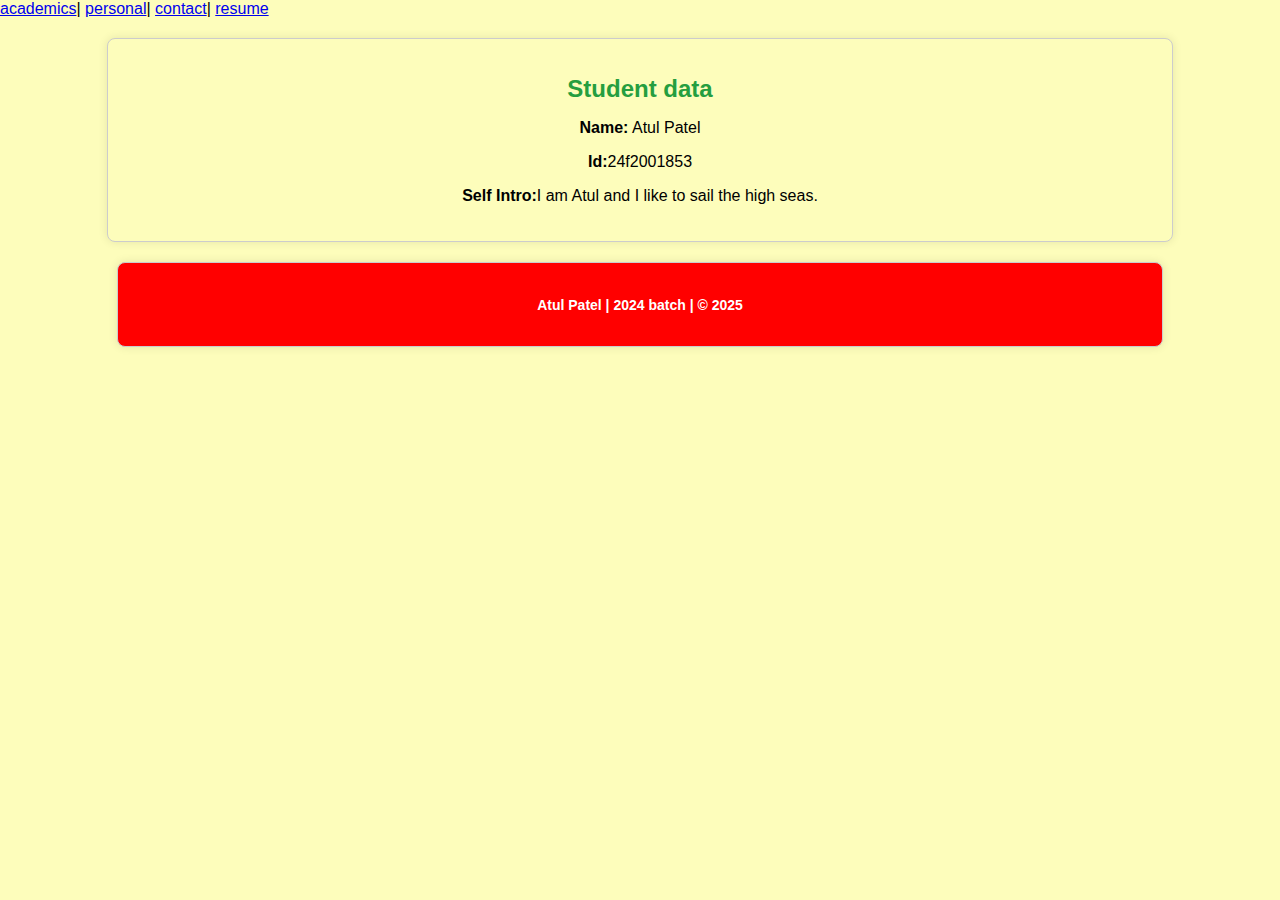
<file: PRACTICE WEEK 2/index.html>
<!DOCTYPE html>
<html lang="en">
<head>
    <meta charset="UTF-8">
    <meta name="viewport" content="width=device-width, initial-scale=1.0">
    <title>Home Page</title>
    <link rel="stylesheet" href="index.css">
</head>
<body>
    <div id="Header">
        <a href="academics.html">academics</a>|
        <a href="personal.html">personal</a>|
        <a href="contact.html"> contact</a>|
        <a href="resume.html">resume</a>
    </div>
    <div id = "main">
        <h1> Student data</h1>
        <p><strong>Name:</strong> Atul Patel</p>
        <p><strong>Id:</strong>24f2001853</p>
        <p><strong>Self Intro:</strong>I am Atul and I like to sail the high seas.</p>
    </div>
    <div id = "footer">
    <h5>Atul Patel | 2024 batch | &copy; 2025</h5>
    </div>
    
</body>
</html>
</file>
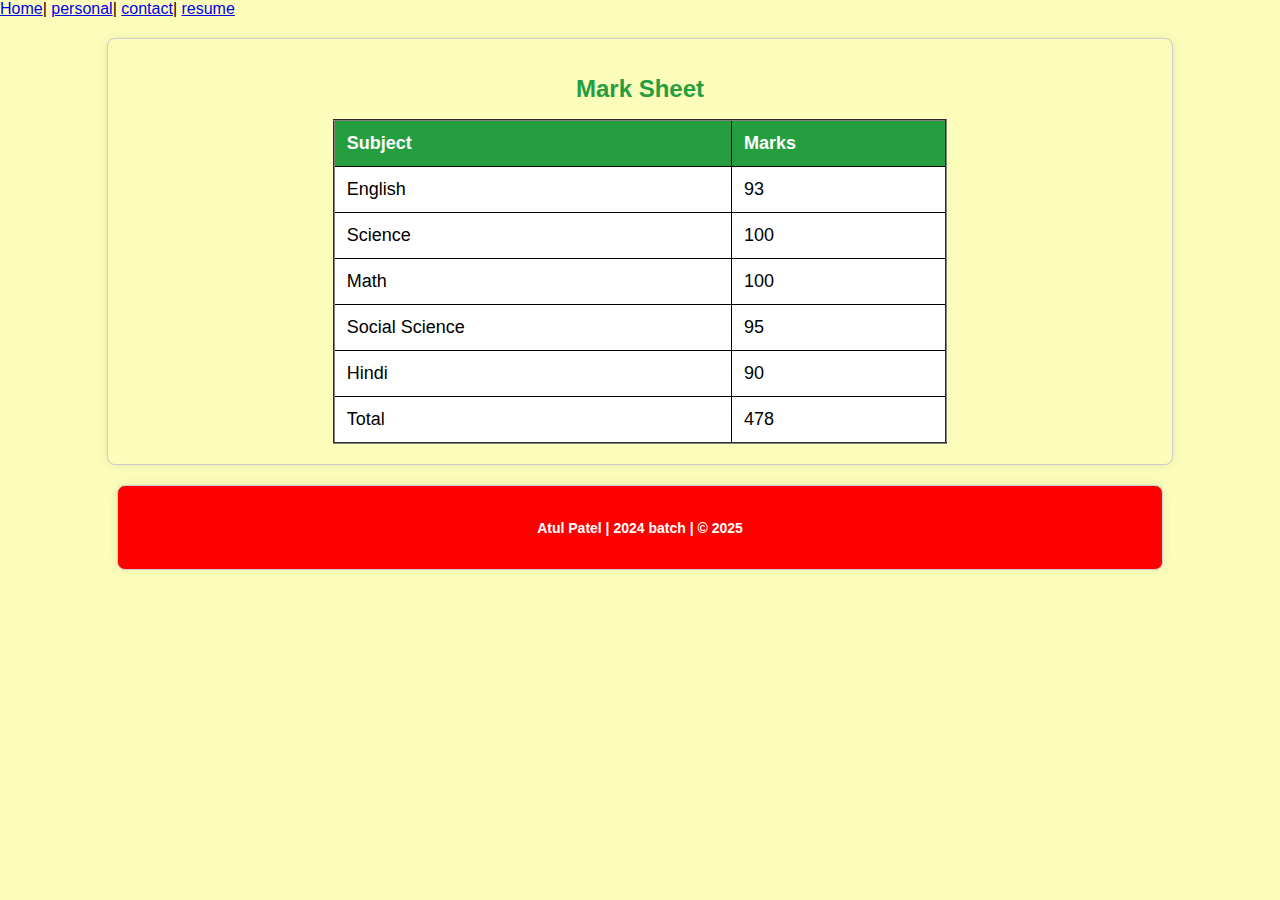
<file: PRACTICE WEEK 2/academics.html>
<!DOCTYPE html>
<html lang="en">
<head>
    <meta charset="UTF-8">
    <meta name="viewport" content="width=device-width, initial-scale=1.0">
    <title>Academics Page</title>
    <link rel="stylesheet" href="academics.css">
</head>
<body>
    <div id="Header">
        <a href="index.html">Home</a>|
        <a href="personal.html">personal</a>|
        <a href="contact.html"> contact</a>|
        <a href="resume.html">resume</a>
    </div>
    <div id="main">
        <h1>Mark Sheet</h1>
        <table border="2">
            <tr>
                <th>Subject</th>
                <th>Marks</th>
            </tr>
            <tr>
                <td>English</td>
                <td>93</td>
            </tr>
            <tr>
                <td>Science</td>
                <td>100</td>
            </tr>
            <tr>
                <td>Math</td>
                <td>100</td>
            </tr>
            <tr>
                <td>Social Science</td>
                <td>95</td>
            </tr>
            <tr>
                <td>Hindi</td>
                <td>90</td>
            </tr>
            <tr>
                <td>Total</td>
                <td>478</td>
            </tr>
        </table>
        </div>
    <div id = "footer">
    <h5>Atul Patel | 2024 batch | &copy; 2025</h5>
    </div>
    </div>
</body>
</html>
</file>
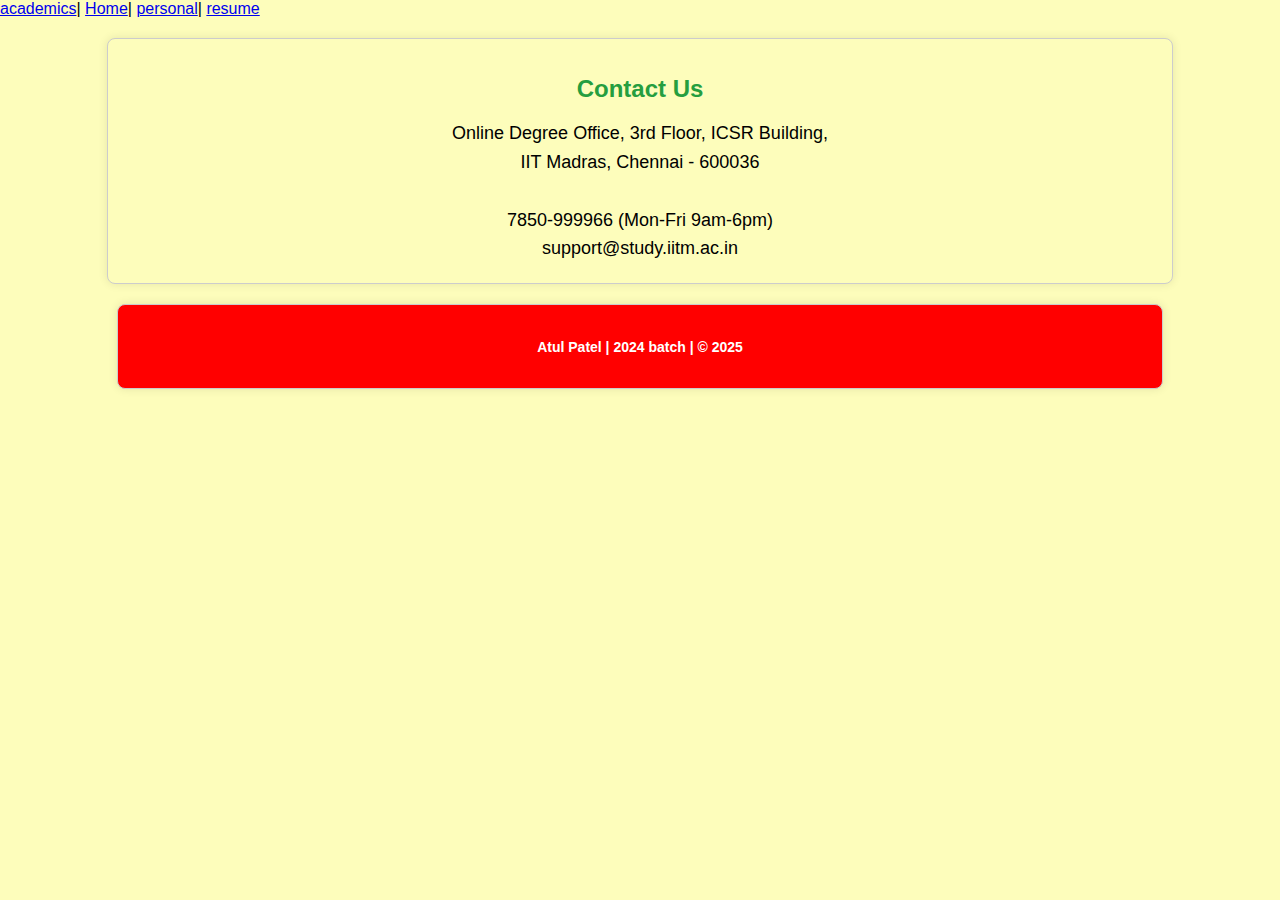
<file: PRACTICE WEEK 2/contact.html>
<!DOCTYPE html>
<html lang="en">
<head>
    <meta charset="UTF-8">
    <meta name="viewport" content="width=device-width, initial-scale=1.0">
    <title>Contact Page</title>
    <link rel="stylesheet" href="contact.css"> 
</head>
<body>
    <div id="Header">
        <a href="academics.html">academics</a>|
        <a href="index.html">Home</a>|
        <a href="personal.html">personal</a>|
        <a href="resume.html">resume</a>
    </div>
    <div id = "main">
         <h1>Contact Us</h1>
        <address>
            Online Degree Office, 3rd Floor, ICSR Building,<br>
            IIT Madras, Chennai - 600036<br>
            <br>
            7850-999966 (Mon-Fri 9am-6pm)<br>
            support@study.iitm.ac.in
        </address>
    </div>
    <div id = "footer">
    <h5>Atul Patel | 2024 batch | &copy; 2025</h5>
    </div>
</body>
</html>
</file>
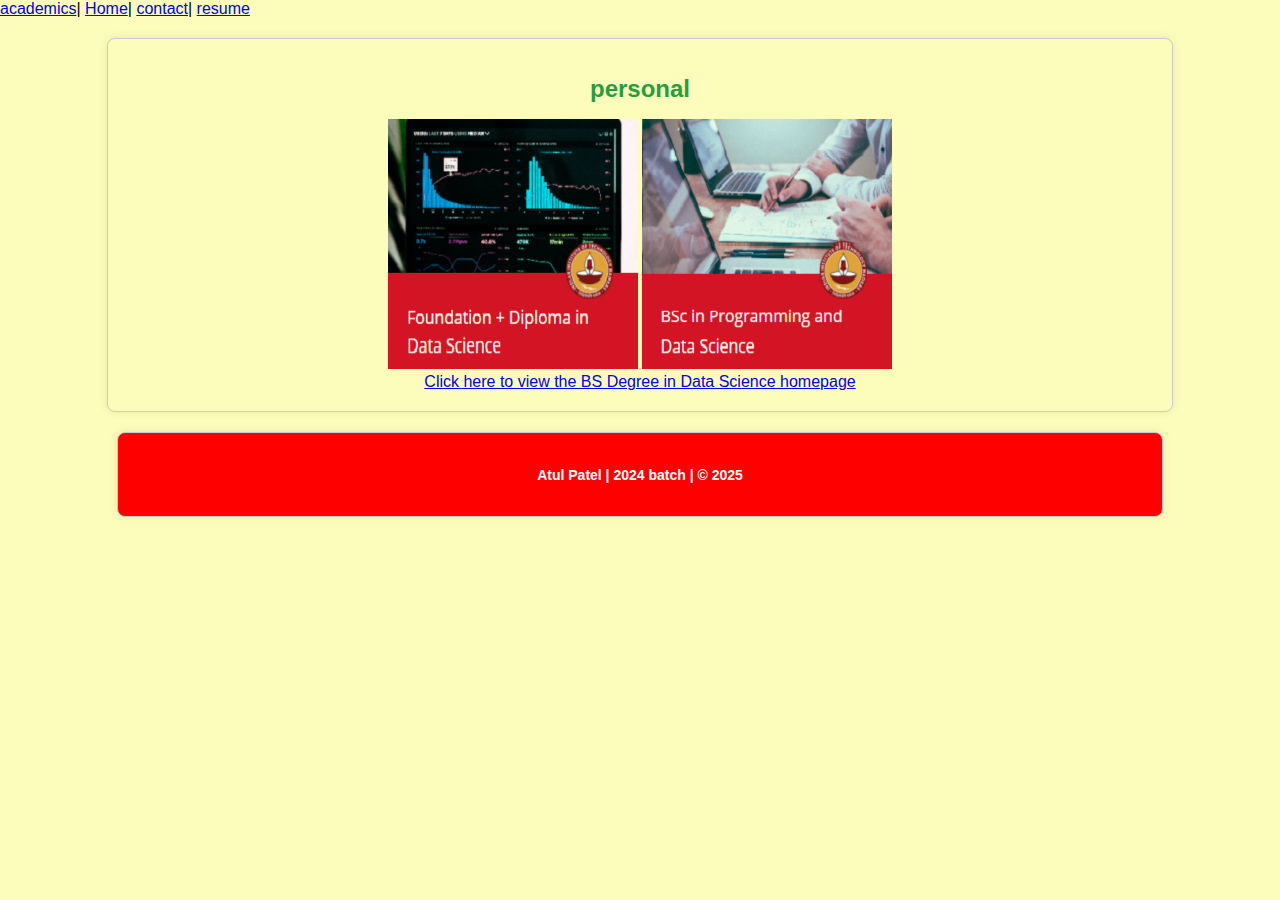
<file: PRACTICE WEEK 2/personal.html>
<!DOCTYPE html>
<html lang="en">
<head>
    <meta charset="UTF-8">
    <meta name="viewport" content="width=device-width, initial-scale=1.0">
    <title>personal Page</title>
    <link rel="stylesheet" href="personal.css">
</head>
<body>
    <div id="Header">
        <a href="academics.html">academics</a>|
        <a href="index.html">Home</a>|
        <a href="contact.html"> contact</a>|
        <a href="resume.html">resume</a>
    </div>
    <div id = "main">
        <h1> personal</h1>
        <img src="image1.jpg" alt="Image 1" width="250" height="250">
        <img src="image2.jpg" alt="Image 2" width="250" height="250">
        <br>
        <a href="http://www.onlinedegree.iitm.ac.in/" target="_blank">Click here to view the BS Degree in Data Science homepage</a>
    </div>
    <div id = "footer">
    <h5>Atul Patel | 2024 batch | &copy; 2025</h5>
    </div>
</body>
</html>
</file>
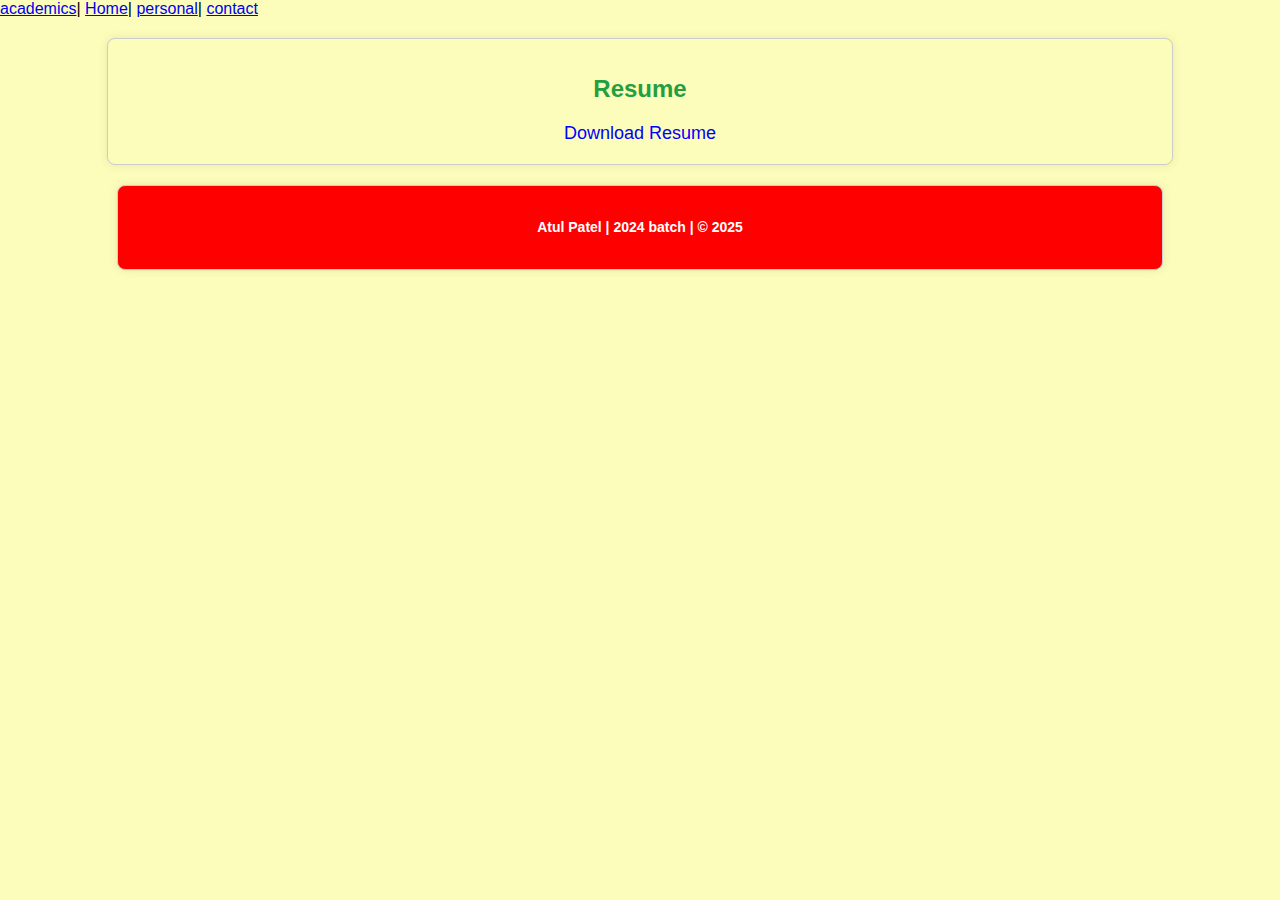
<file: PRACTICE WEEK 2/resume.html>
<!DOCTYPE html>
<html lang="en">
<head>
    <meta charset="UTF-8">
    <meta name="viewport" content="width=device-width, initial-scale=1.0">
    <title>Resume Page</title>
    <link rel="stylesheet" href="resume.css">
</head>
<body>
    <div id="Header">
        <a href="academics.html">academics</a>|
        <a href="index.html">Home</a>|
        <a href="personal.html">personal</a>|
        <a href="contact.html">contact</a>
    </div>
    <div id = "main">
        <h1>Resume</h1>
        <a href="resume.pdf" download>Download Resume</a>
    </div>
    <div id = "footer">
    <h5>Atul Patel | 2024 batch | &copy; 2025</h5>
    </div>
</body>
</html>
</file>
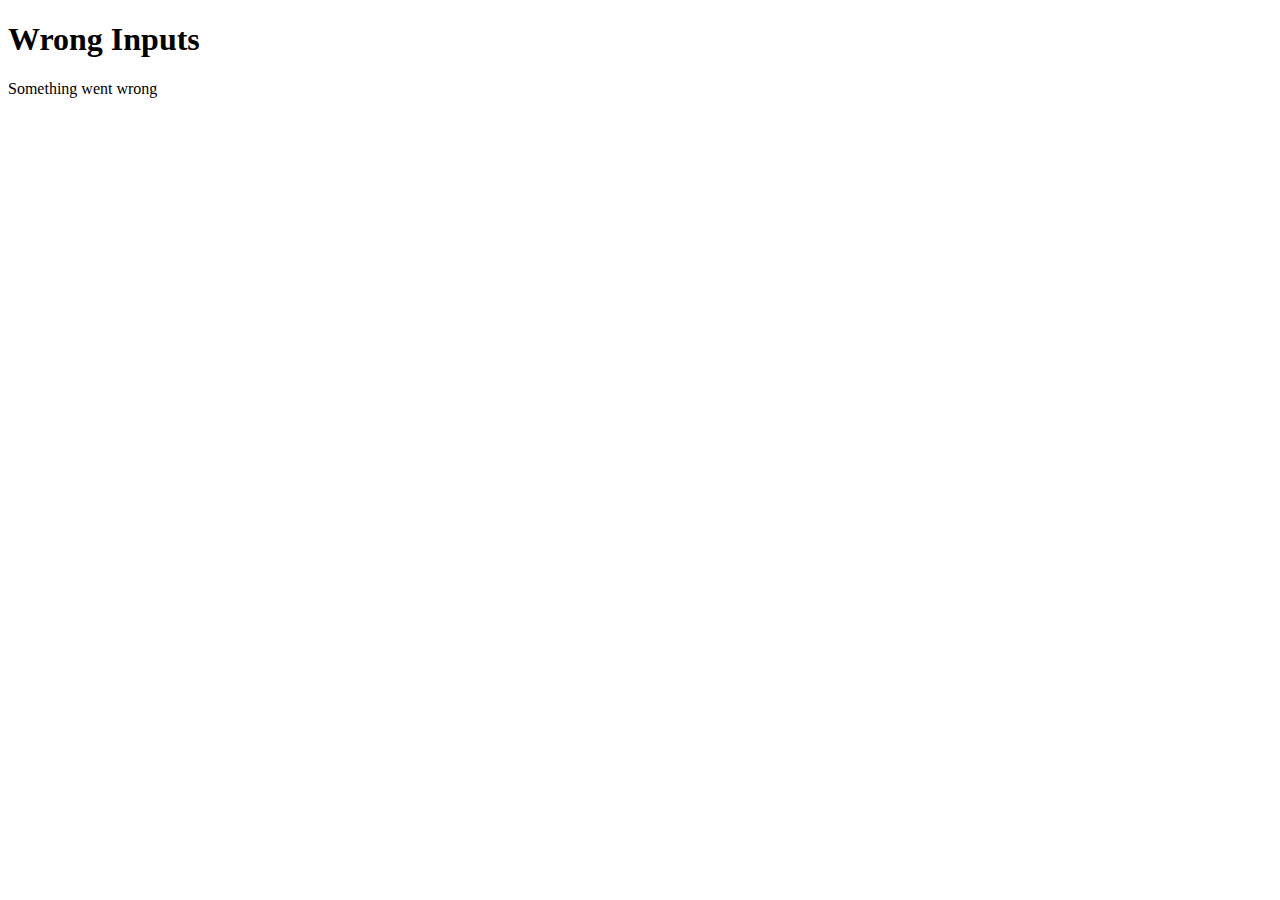
<file: PRACTICE WEEK 3/output.html>
<!DOCTYPE html>
    <html lang="en">
    <head>
        <meta charset="UTF-8">
        <title>Something Went Wrong</title>
    </head>
    <body>
        <h1>Wrong Inputs</h1>
        <p>Something went wrong</p>
    </body>
    </html>
</file>
<file: PRACTICE WEEK 2/index.css>
body {
    font-family: Arial, sans-serif;
    margin: 0;
    padding: 0;
    background-color: #fdfdbb;
    color: #000000;
}

#header, #main, #footer {
    width: 80%;
    margin: 20px auto;
    padding: 10px;
    border: 1px solid #ccc;
    background-color: #ffffff;
    box-shadow: 0 0 10px rgba(0, 0, 0, 0.1);
}

#header {
    background-color: #259e3f;
    text-align: center;
    padding: 20px;
    border-radius: 8px;
}

#header a {
    color: #0000ff;
    text-decoration: none;
    margin: 0 10px;
    font-weight: bold;
}

#header a:hover {
    text-decoration: underline;
}

#main {
    background-color: #fdfdbb;
    padding: 20px;
    border-radius: 8px;
    text-align: center;
}

#footer {
    background-color: #ff0000;
    text-align: center;
    padding: 10px;
    border-radius: 8px;
    font-size: 14px;
    color: #ffffff;
}

h1 {
    color: #259e3f;
    font-size: 24px;
}

h5 {
    color: #ffffff;
    font-size: 14px;
}
</file>
<file: PRACTICE WEEK 2/academics.css>
body {
    font-family: Arial, sans-serif;
    margin: 0;
    padding: 0;
    background-color: #fdfdbb;
    color: #000000;
}

#header, #main, #footer {
    width: 80%;
    margin: 20px auto;
    padding: 10px;
    border: 1px solid #ccc;
    background-color: #ffffff;
    box-shadow: 0 0 10px rgba(0, 0, 0, 0.1);
}

#header {
    background-color: #259e3f;
    text-align: center;
    padding: 20px;
    border-radius: 8px;
}

#header a {
    color: #0000ff;
    text-decoration: none;
    margin: 0 10px;
    font-weight: bold;
}

#header a:hover {
    text-decoration: underline;
}

#main {
    background-color: #fdfdbb;
    padding: 20px;
    border-radius: 8px;
    text-align: center;
}

table {
    width: 60%;
    margin: 0 auto;
    border-collapse: collapse;
    font-size: 18px;
}

th, td {
    padding: 12px;
    text-align: left;
    border: 1px solid #000000;
}

th {
    background-color: #259e3f;
    color: #ffffff;
}

td {
    background-color: #ffffff;
}

#footer {
    background-color: #ff0000;
    text-align: center;
    padding: 10px;
    border-radius: 8px;
    font-size: 14px;
    color: #ffffff;
}

h1 {
    color: #259e3f;
    font-size: 24px;
}

h5 {
    color: #ffffff;
    font-size: 14px;
}
</file>
<file: PRACTICE WEEK 2/contact.css>
body {
    font-family: Arial, sans-serif;
    margin: 0;
    padding: 0;
    background-color: #fdfdbb;
    color: #000000;
}

#header, #main, #footer {
    width: 80%;
    margin: 20px auto;
    padding: 10px;
    border: 1px solid #ccc;
    background-color: #ffffff;
    box-shadow: 0 0 10px rgba(0, 0, 0, 0.1);
}

#header {
    background-color: #259e3f;
    text-align: center;
    padding: 20px;
    border-radius: 8px;
}

#header a {
    color: #0000ff;
    text-decoration: none;
    margin: 0 10px;
    font-weight: bold;
}

#header a:hover {
    text-decoration: underline;
}

#main {
    background-color: #fdfdbb;
    padding: 20px;
    border-radius: 8px;
    text-align: center;
}

address {
    font-style: normal;
    line-height: 1.6;
    font-size: 18px;
    color: #000000;
}

#footer {
    background-color: #ff0000;
    text-align: center;
    padding: 10px;
    border-radius: 8px;
    font-size: 14px;
    color: #ffffff;
}

h1 {
    color: #259e3f;
    font-size: 24px;
}

h5 {
    color: #ffffff;
    font-size: 14px;
}
</file>
<file: PRACTICE WEEK 2/personal.css>
body {
    font-family: Arial, sans-serif;
    margin: 0;
    padding: 0;
    background-color: #fdfdbb;
    color: #000000;
}

#header, #main, #footer {
    width: 80%;
    margin: 20px auto;
    padding: 10px;
    border: 1px solid #ccc;
    background-color: #ffffff;
    box-shadow: 0 0 10px rgba(0, 0, 0, 0.1);
}

#header {
    background-color: #259e3f;
    text-align: center;
    padding: 20px;
    border-radius: 8px;
}

#header a {
    color: #0000ff;
    text-decoration: none;
    margin: 0 10px;
    font-weight: bold;
}

#header a:hover {
    text-decoration: underline;
}

#main {
    background-color: #fdfdbb;
    padding: 20px;
    border-radius: 8px;
    text-align: center;
}

address {
    font-style: normal;
    line-height: 1.6;
    font-size: 18px;
    color: #000000;
}

#footer {
    background-color: #ff0000;
    text-align: center;
    padding: 10px;
    border-radius: 8px;
    font-size: 14px;
    color: #ffffff;
}

h1 {
    color: #259e3f;
    font-size: 24px;
}

h5 {
    color: #ffffff;
    font-size: 14px;
}
</file>
<file: PRACTICE WEEK 2/resume.css>
body {
    font-family: Arial, sans-serif;
    margin: 0;
    padding: 0;
    background-color: #fdfdbb;
    color: #000000;
}

#header, #main, #footer {
    width: 80%;
    margin: 20px auto;
    padding: 10px;
    border: 1px solid #ccc;
    background-color: #ffffff;
    box-shadow: 0 0 10px rgba(0, 0, 0, 0.1);
}

#header {
    background-color: #259e3f;
    text-align: center;
    padding: 20px;
    border-radius: 8px;
}

#header a {
    color: #0000ff;
    text-decoration: none;
    margin: 0 10px;
    font-weight: bold;
}

#header a:hover {
    text-decoration: underline;
}

#main {
    background-color: #fdfdbb;
    padding: 20px;
    border-radius: 8px;
    text-align: center;
}

#main a {
    display: block;
    margin-top: 20px;
    font-size: 18px;
    color: #0000ff;
    text-decoration: none;
}

#main a:hover {
    text-decoration: underline;
}

#footer {
    background-color: #ff0000;
    text-align: center;
    padding: 10px;
    border-radius: 8px;
    font-size: 14px;
    color: #ffffff;
}

h1 {
    color: #259e3f;
    font-size: 24px;
}

h5 {
    color: #ffffff;
    font-size: 14px;
}
</file>
